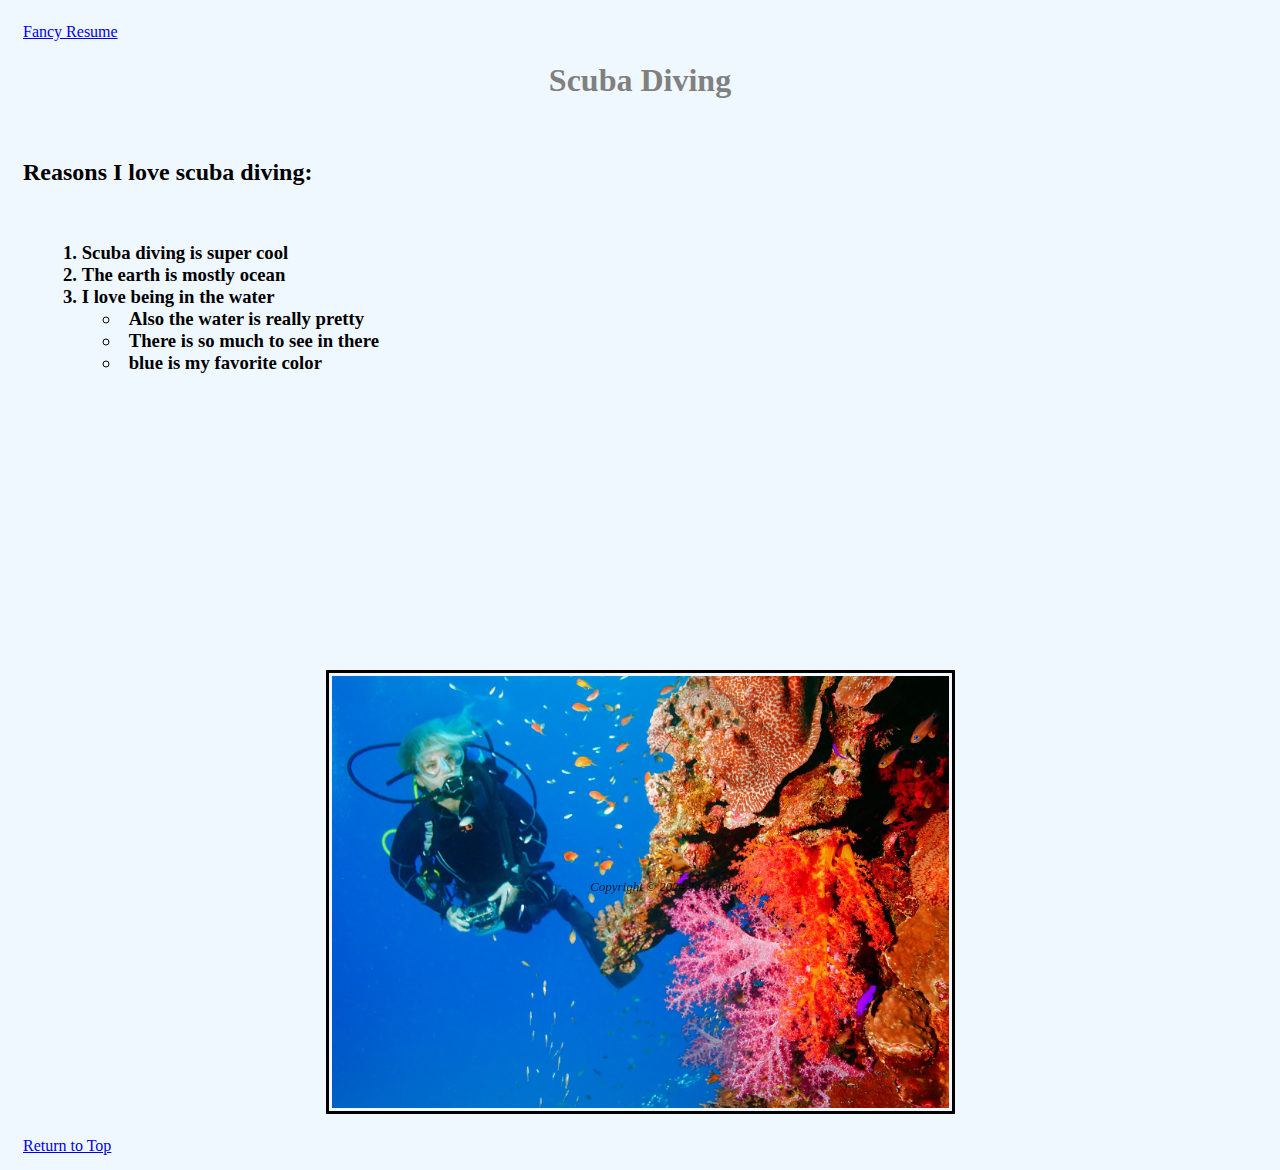
<file: Project.html>
<!DOCTYPE html>
<html lang="en">
<head>
    <meta charset="UTF-8">
    <meta name="viewport" content="width=device-width, initial-scale=1.0">
    <title>Final Project</title>
    <link rel="stylesheet" href="/CSS/TheStyles.css">
</head>
<body> 
    <div class="common nav"> 
        <a href="https://jjohns03.github.io/Final/">Fancy Resume</a>
    <h1 class="header">Scuba Diving</h1>
    <br>
    <h2>Reasons I love scuba diving:</h2> <br>
    <h3> 
        <ol>
            <li>Scuba diving is super cool</li>
            <li>The earth is mostly ocean</li>
            <li>I love being in the water</li>
                <ul>
                    <li>Also the water is really pretty</li>
                    <li>There is so much to see in there</li>
                    <li>blue is my favorite color</li>
                </ul>
        </ol>
    </h3> <br>

    <center><iframe width="500" height="250" src="https://www.youtube.com/embed/ScGw1xTemNg?si=c2Ji4fQ6shzZG2Bv" title="YouTube video player" frameborder="0" allow="accelerometer; autoplay; clipboard-write; encrypted-media; gyroscope; picture-in-picture; web-share" referrerpolicy="strict-origin-when-cross-origin" allowfullscreen></iframe></center>
    
<center><img class="IMG" src="/Img/Scuba pic.webp" alt="Scuba Diver"> <br></center>

<div class='tableauplaceholder' id='viz1713306019991' style='position: relative'><noscript><a href='#'><img alt='Dashboard 1 ' src='https:&#47;&#47;public.tableau.com&#47;static&#47;images&#47;Ra&#47;RailwayDashboard&#47;Dashboard1&#47;1_rss.png' style='border: none' /></a></noscript><object class='tableauViz'  style='display:none;'><param name='host_url' value='https%3A%2F%2Fpublic.tableau.com%2F' /> <param name='embed_code_version' value='3' /> <param name='site_root' value='' /><param name='name' value='RailwayDashboard&#47;Dashboard1' /><param name='tabs' value='no' /><param name='toolbar' value='yes' /><param name='static_image' value='https:&#47;&#47;public.tableau.com&#47;static&#47;images&#47;Ra&#47;RailwayDashboard&#47;Dashboard1&#47;1.png' /> <param name='animate_transition' value='yes' /><param name='display_static_image' value='yes' /><param name='display_spinner' value='yes' /><param name='display_overlay' value='yes' /><param name='display_count' value='yes' /><param name='language' value='en-US' /></object></div>                <script type='text/javascript'>                    var divElement = document.getElementById('viz1713306019991');                    var vizElement = divElement.getElementsByTagName('object')[0];                    if ( divElement.offsetWidth > 800 ) { vizElement.style.width='2000px';vizElement.style.height='827px';} else if ( divElement.offsetWidth > 500 ) { vizElement.style.width='800px';vizElement.style.height='600px';} else { vizElement.style.width='100%';vizElement.style.height='1000px';}                     var scriptElement = document.createElement('script');                    scriptElement.src = 'https://public.tableau.com/javascripts/api/viz_v1.js';                    vizElement.parentNode.insertBefore(scriptElement, vizElement);                </script>

<a class="right" href="#">Return to Top</a>

    <div class="common footer">Copyright &copy; 2024 Josh Johns</div>
    <div class="common main-body">

</body>
</html>
</file>
<file: CSS/TheStyles.css>
img{
    width: 50%;
    display: block;
    border: solid 3px black;
    padding: 3px ;
    margin: auto;
    margin-top: 5px;
    margin-bottom: 5px;
}
h3{
    text-align: left;
    width: 100%;
    overflow-y: scroll;
    list-style-position: inside;
    margin: auto;
}

body{
    background-color: aliceblue;
}

.header{
    font-family: Cambria, Cochin, Georgia, Times, 'Times New Roman', serif;
    color: gray;
    font-size: xx-large;
    text-align: center;
}

.common{
    position: absolute;
    padding: 5px;
}

.footer{
    width: 100%;
    font-size: small;
    font-style: italic;
    text-align: center;
    position: fixed;
    bottom: 0px;
    opacity: 75%;
}
.right{  
    text-align: center;
}

.main-body{
    top: 63px;
    bottom: 33.5px;
    width: 100%;
    overflow-y: scroll;
}

.nav{
    position: relative;
    float: left;
    z-index:  1;
    margin: 10px;
}
</file>
